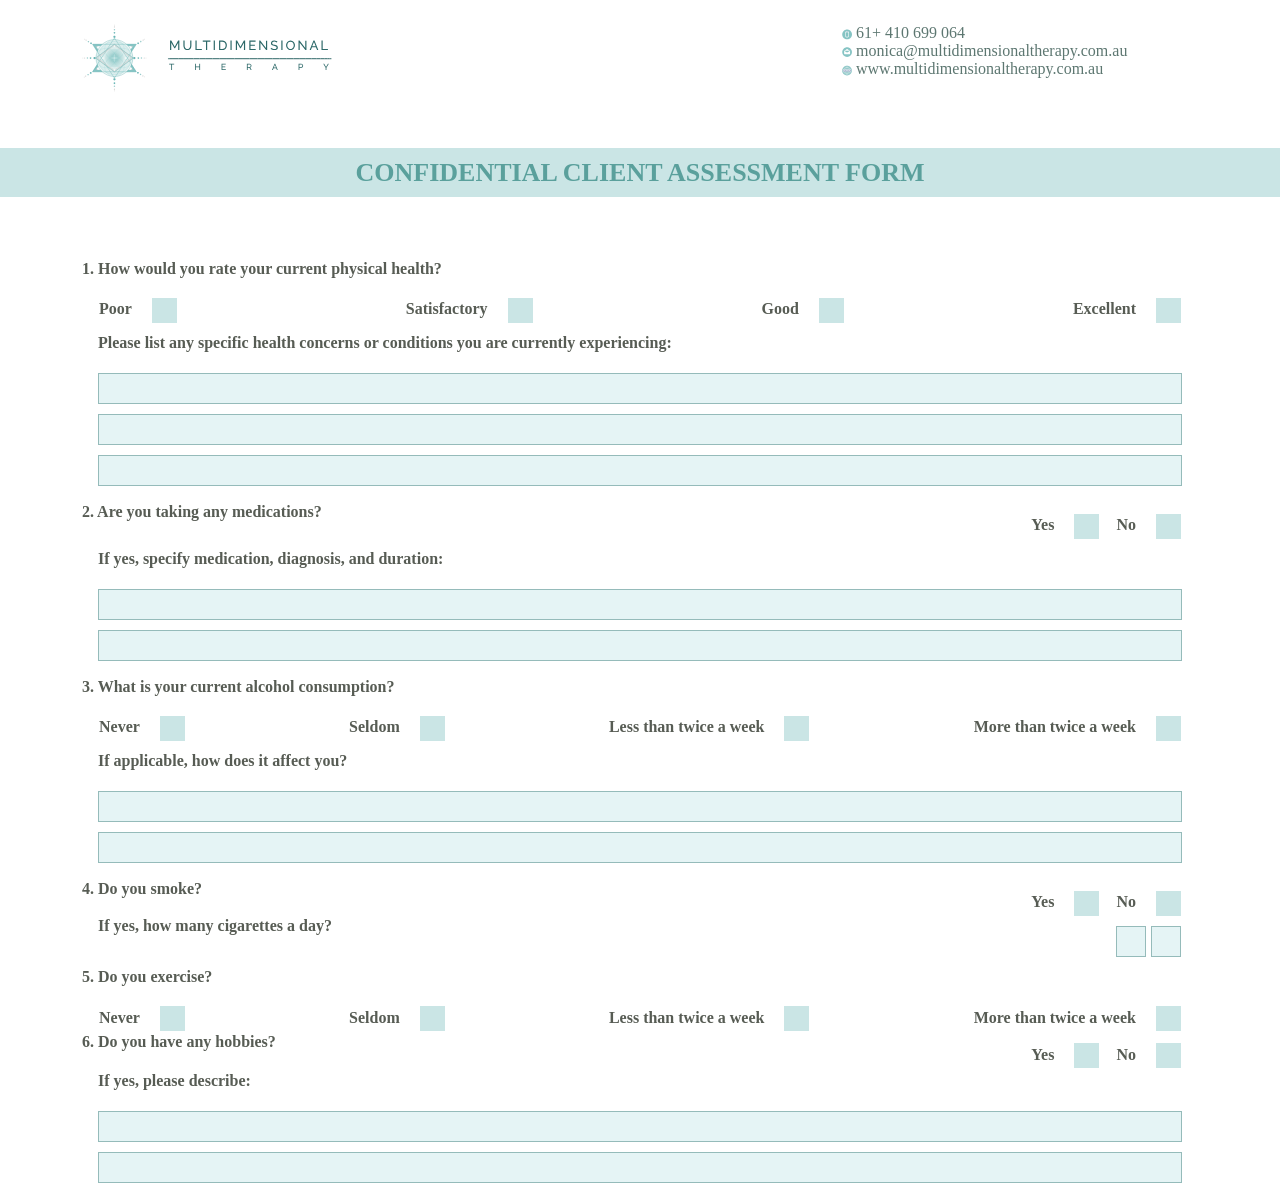
<file: index.html>
<!DOCTYPE html>
<html lang="en">
<head>
    <meta charset="UTF-8">
    <meta name="viewport" content="width=device-width, initial-scale=1.0">
    <link
    href="https://cdn.jsdelivr.net/npm/bootstrap@5.3.2/dist/css/bootstrap.min.css"
    rel="stylesheet"
  />
  <link rel="stylesheet" href="/assets/css/form.css">
    <title>Confidential form</title>
    <style>
        .form-check {
          display: flex;
          align-items: center;
        }
  
        .form-check-label {
          margin-right: 10px; /* Adjust the spacing as needed */
        }
      </style>
</head>
<body>

    <section id="main_header">
        <div class="container">
          <div class="outer row py-4">
            <div class="left_header col-lg-8 col-12 py-lg-0 py-2">
              <div class="inner_header">
                <img src="./assets/images/main_logo.png" alt="" />
              </div>
            </div>
            <div class="right_header col-lg-4 col-12 py-lg-0 py-2">
              <ul>
                <li>
                  <span><img src="./assets/images/icon1.png" alt="" /> </span>61+
                  410 699 064
                </li>
                <li>
                  <span><img src="./assets/images/icon2.png" alt="" /> </span>
                  monica@multidimensionaltherapy.com.au
                </li>
                <li>
                  <span><img src="./assets/images/icon3.png" alt="" /> </span
                  >www.multidimensionaltherapy.com.au
                </li>
              </ul>
            </div>
          </div>
        </div>
      </section>
      <!-- Main Header Section end -->
  
      <section id="form_sec">
        <div class="container">
          <div class="col-12">
            <div class="main_form_heading">
              CONFIDENTIAL CLIENT ASSESSMENT FORM
            </div>
          </div>
        </div>
      </section>
  
      <!------Form Start----->
      <section id="form">
        <div class="container">
          <div class="row">
            <div class="col-12 py-2">
              <div class="main_heading pt-4">
                <h1>1. How would you rate your current physical health?</h1>
              </div>
  
              <div class="row">
                <div class="col-12">
                  <div class="checkbox1_main">
                    <div class="form-check input_main">
                      <label
                        class="form-check-label checkbox_label"
                        for="flexCheckDefault"
                      >
                        Poor
                      </label>
                      <label class="check_container">
                        <input type="checkbox" />
                        <span class="checkmark"></span>
                      </label>
                    </div>
  
                    <div class="form-check input_main">
                      <label
                        class="form-check-label checkbox_label"
                        for="flexCheckDefault"
                      >
                        Satisfactory
                      </label>
                      <label class="check_container">
                        <input type="checkbox" />
                        <span class="checkmark"></span>
                      </label>
                    </div>
  
                    <div class="form-check input_main">
                      <label
                        class="form-check-label checkbox_label"
                        for="flexCheckDefault"
                      >
                        Good
                      </label>
                      <label class="check_container">
                        <input type="checkbox" />
                        <span class="checkmark"></span>
                      </label>
                    </div>
  
                    <div class="form-check input_main">
                      <label
                        class="form-check-label checkbox_label"
                        for="flexCheckDefault"
                      >
                        Excellent
                      </label>
                      <label class="check_container">
                        <input type="checkbox" />
                        <span class="checkmark"></span>
                      </label>
                    </div>
                  </div>
                </div>
              </div>
  
              <div class="form_inputs">
                <div class="mb-3 px-3 pt-2">
                  <label
                    for="exampleFormControlInput1 "
                    class="form-label input_label"
                    >Please list any specific health concerns or conditions you
                    are currently experiencing:
                  </label>
                  <input
                    type="text"
                    class="form-control form-control-sm form_input"
                    id="health1"
                    placeholder=""
                  />
                  <input
                    type="text"
                    class="form-control form-control-sm form_input"
                    id="health2"
                    placeholder=""
                  />
                  <input
                    type="text"
                    class="form-control form-control-sm form_input"
                    id="health3"
                    placeholder=""
                  />
                </div>
              </div>
  
              <div class="row">
                <div class="col-12">
                  <div class="checkbox_main">
                    <div class="main_heading">
                      <h1>2. Are you taking any medications?</h1>
                    </div>
  
                    <div class="checkbox">
                      <div class="form-check input_main">
                        <label
                          class="form-check-label checkbox_label"
                          for="flexCheckDefault"
                        >
                          Yes
                        </label>
                        <label class="check_container">
                          <input type="checkbox" />
                          <span class="checkmark"></span>
                        </label>
                      </div>
                      <div class="form-check input_main">
                        <label
                          class="form-check-label checkbox_label"
                          for="flexCheckDefault"
                        >
                          No
                        </label>
                        <label class="check_container">
                          <input type="checkbox" />
                          <span class="checkmark"></span>
                        </label>
                      </div>
                    </div>
                  </div>
                </div>
              </div>
  
              <div class="form_inputs">
                <div class="mb-3 px-3 pt-2">
                  <label
                    for="exampleFormControlInput1 "
                    class="form-label input_label"
                    >If yes, specify medication, diagnosis, and duration:
                  </label>
                  <input
                    type="text"
                    class="form-control form-control-sm form_input"
                    id=" medication1"
                    placeholder=""
                  />
                  <input
                    type="text"
                    class="form-control form-control-sm form_input"
                    id=" medication2"
                    placeholder=""
                  />
                </div>
              </div>
  
              <div class="main_heading">
                <h1>3. What is your current alcohol consumption?</h1>
              </div>
  
              <div class="row">
                <div class="col-12">
                  <div class="checkbox1_main">
                    <div class="form-check input_main">
                      <label
                        class="form-check-label checkbox_label"
                        for="flexCheckDefault"
                      >
                        Never
                      </label>
                      <label class="check_container">
                        <input type="checkbox" />
                        <span class="checkmark"></span>
                      </label>
                    </div>
  
                    <div class="form-check input_main">
                      <label
                        class="form-check-label checkbox_label"
                        for="flexCheckDefault"
                      >
                        Seldom
                      </label>
                      <label class="check_container">
                        <input type="checkbox" />
                        <span class="checkmark"></span>
                      </label>
                    </div>
  
                    <div class="form-check input_main">
                      <label
                        class="form-check-label checkbox_label"
                        for="flexCheckDefault"
                      >
                        Less than twice a week
                      </label>
                      <label class="check_container">
                        <input type="checkbox" />
                        <span class="checkmark"></span>
                      </label>
                    </div>
  
                    <div class="form-check input_main">
                      <label
                        class="form-check-label checkbox_label"
                        for="flexCheckDefault"
                      >
                        More than twice a week
                      </label>
                      <label class="check_container">
                        <input type="checkbox" />
                        <span class="checkmark"></span>
                      </label>
                    </div>
                  </div>
                </div>
              </div>
  
              <div class="form_inputs">
                <div class="mb-3 px-3 pt-2">
                  <label
                    for="exampleFormControlInput1 "
                    class="form-label input_label"
                    >If applicable, how does it affect you?
                  </label>
                  <input
                    type="text"
                    class="form-control form-control-sm form_input"
                    id=" affect1"
                    placeholder=""
                  />
                  <input
                    type="text"
                    class="form-control form-control-sm form_input"
                    id=" affect2"
                    placeholder=""
                  />
                </div>
              </div>
  
              <div class="row">
                <div class="col-12">
                  <div class="checkbox_main">
                    <div class="main_heading">
                      <h1>4. Do you smoke?</h1>
                    </div>
  
                    <div class="checkbox">
                      <div class="form-check input_main">
                        <label
                          class="form-check-label checkbox_label"
                          for="flexCheckDefault"
                        >
                          Yes
                        </label>
                        <label class="check_container">
                          <input type="checkbox" />
                          <span class="checkmark"></span>
                        </label>
                      </div>
                      <div class="form-check input_main">
                        <label
                          class="form-check-label checkbox_label"
                          for="flexCheckDefault"
                        >
                          No
                        </label>
                        <label class="check_container">
                          <input type="checkbox" />
                          <span class="checkmark"></span>
                        </label>
                      </div>
                    </div>
                  </div>
                </div>
              </div>
  
              <div class="row">
                <div class="col-12">
                  <div class="checkbox_main">
                    <div class="main_heading px-3">
                      <h1>If yes, how many cigarettes a day?</h1>
                    </div>
  
                    <div class="checkbox">
                      <div class="form-check d-flex">
                        <input
                          type="number"
                          class="form-control form-control-sm form_input1"
                          id="cigarettes1"
                          placeholder=""
                        />
  
                        <input
                          type="number"
                          class="form-control form-control-sm form_input1"
                          id="cigarettes2"
                          placeholder=""
                        />
                      </div>
                    </div>
                  </div>
                </div>
              </div>
  
              <div class="main_heading pt-2">
                <h1>5. Do you exercise?</h1>
              </div>
  
              <div class="row">
                <div class="col-12">
                  <div class="checkbox1_main">
                    <div class="form-check input_main">
                      <label
                        class="form-check-label checkbox_label"
                        for="flexCheckDefault"
                      >
                        Never
                      </label>
                      <label class="check_container">
                        <input type="checkbox" />
                        <span class="checkmark"></span>
                      </label>
                    </div>
  
                    <div class="form-check input_main">
                      <label
                        class="form-check-label checkbox_label"
                        for="flexCheckDefault"
                      >
                        Seldom
                      </label>
                      <label class="check_container">
                        <input type="checkbox" />
                        <span class="checkmark"></span>
                      </label>
                    </div>
  
                    <div class="form-check input_main">
                      <label
                        class="form-check-label checkbox_label"
                        for="flexCheckDefault"
                      >
                        Less than twice a week
                      </label>
                      <label class="check_container">
                        <input type="checkbox" />
                        <span class="checkmark"></span>
                      </label>
                    </div>
  
                    <div class="form-check input_main">
                      <label
                        class="form-check-label checkbox_label"
                        for="flexCheckDefault"
                      >
                        More than twice a week
                      </label>
                      <label class="check_container">
                        <input type="checkbox" />
                        <span class="checkmark"></span>
                      </label>
                    </div>
                  </div>
                </div>
              </div>
  
              <div class="row">
                <div class="col-12">
                  <div class="checkbox_main">
                    <div class="main_heading">
                      <h1>6. Do you have any hobbies?</h1>
                    </div>
                    <div class="checkbox">
                      <div class="form-check input_main">
                        <label
                          class="form-check-label checkbox_label"
                          for="flexCheckDefault"
                        >
                          Yes
                        </label>
                        <label class="check_container">
                          <input type="checkbox" />
                          <span class="checkmark"></span>
                        </label>
                      </div>
                      <div class="form-check input_main">
                        <label
                          class="form-check-label checkbox_label"
                          for="flexCheckDefault"
                        >
                          No
                        </label>
                        <label class="check_container">
                          <input type="checkbox" />
                          <span class="checkmark"></span>
                        </label>
                      </div>
                    </div>
                  </div>
                </div>
              </div>
  
              <div class="form_inputs">
                <div class="px-3">
                  <label
                    for="exampleFormControlInput1 "
                    class="form-label input_label py-0"
                    >If yes, please describe:
                  </label>
                  <input
                    type="text"
                    class="form-control form-control-sm form_input"
                    id="describe1"
                    placeholder=""
                  />
                  <input
                    type="text"
                    class="form-control form-control-sm form_input"
                    id="describe2"
                    placeholder=""
                  />
                </div>
              </div>
            </div>
          </div>
        </div>
      </section>
    
</body>
</html>
</file>
<file: assets/css/form.css>
.left_header{
    /* width: 70%; */
}
.right_header ul{
   padding-left: 0;
}
.inner_header{
display: flex;
justify-content: space-between;
 }
 .right_header ul li{
    list-style: none;
    font-size: 16px;
line-height: 18px;
color: #5D7771;
font-weight: 500;
font-family: "Raleway";
 }
#form_sec{
    background-color: rgba(151, 204, 203, 0.507);
}
 .main_form_heading{
    margin: 30px 0;
    /* width: 486px;
height: 663px; */
font-size: 26px;
line-height: 19px;
color: #5AA09C;
font-weight: bold;
font-family: "Raleway Roman";
text-align: center;
padding: 15px 0;
 }
 .in_heading{
    font-size: 22px;
line-height: 19px;
color: #5AA09C;
font-weight: bold;
font-family: "Raleway Roman";
text-align: center;
background-color: rgba(151, 204, 203, 0.507);
padding: 17px 0;
margin-top: 40px;
background-color: rgba(151, 204, 203, 0.507);
 }
.main_heading h1{
  
    font-size: 16px;
    color: #575C54;
    font-weight: bold;
    font-family: "Raleway Roman";
   
}


.checkbox_input{
    font-size: 28px;
    border-radius: 0 !important;
    background-color: #e5f4f5;
    border: 0.5px solid #95bbba;
    opacity: 100%;
    /* margin-left: 20px; */
  margin-left: 0 !important;
}

/* .checkboxes{
    margin-left: 40px;
} */

.checkbox_input:focus{
    box-shadow: none;
}

.checkbox_input:checked{
    background-color:#5aa09c;
    ;
    border-color: #5aa09c;
    ;
}

.checkbox_label{
    font-size:16px;
    color: #575C54;
    font-weight: bold;
    font-family: "Raleway Roman";  
    margin-top: 11px;
}

.input_label{
    font-size: 16px;
    color: #575C54;
    font-weight: bold;
    font-family: "Raleway Roman";    
}

.form_input{
    height: 20px;
    background-color: #e5f4f5;
    border: 0.5px solid #95bbba;
    border-radius: 0;
    margin-top: 10px;
}

.form_input1{
width: 30px;
    height: 20px;
    background-color: #e5f4f5;
    border: 0.5px solid #95bbba;
    border-radius: 0;
    margin-top: 10px;
    margin-left: 5px;
}

.form_input:focus{
    height: 20px;
    background-color: #e5f4f5;
    border: 0.5px solid #95bbba;
    border-radius: 0;
    box-shadow: none;
}

.form_input1:focus{
    height: 20px;
    background-color: #e5f4f5;
    border: 0.5px solid #95bbba;
    border-radius: 0;
    box-shadow: none;
}

.input_main{
    display: flex;
    flex-direction: row;
    justify-content: left;
    margin-left: -7px;
   
}

.checkbox_main{
   display: flex;
   justify-content: space-between;
   padding-right: 17px;
}

.checkbox{
    display: flex;
}

.checkbox1_main{
    display: flex;
    flex-wrap: row;
    justify-content: space-between;
    padding-right: 17px;
}

/* Chrome, Safari, Edge, Opera */
input::-webkit-outer-spin-button,
input::-webkit-inner-spin-button {
  -webkit-appearance: none;
  margin: 0;
}

/* Firefox */
input[type=number] {
  -moz-appearance: textfield;
}


.check_container {
    /* display: block; */
    position: relative;
    padding-left: 35px;
    margin-bottom: 12px;
    cursor: pointer;
    font-size: 22px;
    -webkit-user-select: none;
    -moz-user-select: none;
    -ms-user-select: none;
    user-select: none;
  }
  /* Hide the browser's default checkbox */
  .check_container input {
    position: absolute;
    opacity: 0;
    cursor: pointer;
    height: 0;
    width: 0;
  }
  /* Create a custom checkbox */
  .checkmark {
    position: absolute;
    top: 0;
    /* left: 0; */
    right: 0;
    height: 25px;
    width: 25px;
    background-color: rgba(151, 204, 203, 0.507);
  }
  .checkmark1 {
    position: absolute;
    top: 0;
    left: 0;
    height: 25px;
    width: 25px;
    background-color:white;
    box-shadow: 3px 3px 5px 0px rgba(93,119,113,0.75);
    -webkit-box-shadow: 3px 3px 5px 0px rgba(93,119,113,0.75);
    -moz-box-shadow: 3px 3px 5px 0px rgba(93,119,113,0.75);
  }
  /* On mouse-over, add a grey background color */
  .check_container:hover input ~ .checkmark {
    background-color: rgba(151, 204, 203, 0.507);
  }
  /* When the checkbox is checked, add a blue background */
  .check_container input:checked ~ .checkmark {
    background-color: rgba(151, 204, 203, 0.507);
  }
  /* Create the checkmark/indicator (hidden when not checked) */
  .checkmark:after {
    content: "";
    position: absolute;
    display: none;
  }
  /* Show the checkmark when checked */
  .check_container input:checked ~ .checkmark:after {
    display: block;
  }
  /* Style the checkmark/indicator */
  .check_container .checkmark:after {
    left: 9px;
    top: 5px;
    width: 5px;
    height: 10px;
    border: solid black;
    border-width: 0 3px 3px 0;
    -webkit-transform: rotate(45deg);
    -ms-transform: rotate(45deg);
    transform: rotate(45deg);
  }
.label_text{
font-size: 16px;
line-height: 19px;
color: #687571;
font-weight: bold;
font-family: "Raleway Roman";
/* text-align: center; */
padding-left: 15px;
}

@media screen and (max-width:768px){
    .main_heading h1{
  
        font-size: 18px;
        
       
    }

    .input_label{
        font-size: 18px;
       
    }
    .checkbox_label{
        font-size:18px;
        
    }

    .checkbox_input{
        font-size: 19px;
       
    }

    .checkbox_main{
        display: flex;
        flex-direction: column;
        justify-content: space-between;
     }

     .checkbox1_main{
        display: flex;
        flex-direction: column;
        justify-content: space-between;
        
    }

    .form_input1{
        width: 23px;
        font-size:7px;
            /* height: 3px !important; */
            background-color: #e5f4f5;
            border: 0.5px solid #95bbba;
            border-radius: 0;
            margin-top: 10px;
            /* margin-left: 5px; */
        }

  
   
    
}

@media only screen and (max-width: 600px) {
    .main_form_heading {
        margin: 0px 0;
    }
    .inner_header{
        justify-content: center;
    }
    
    .right_header ul{
        width: 240px;
        margin: auto;
     }
  }


  @media screen and (max-width:540px) {
    .right_header ul li{
        font-size: 11px;
    }
    .main_heading h1{
  
        font-size: 13px;
        
       
    }

    .input_label{
        font-size: 13px;
       
    }
    .checkbox_label{
        font-size:13px;
        
    }

    .main_form_heading{
        font-size: 15px;
    }
  }
</file>
